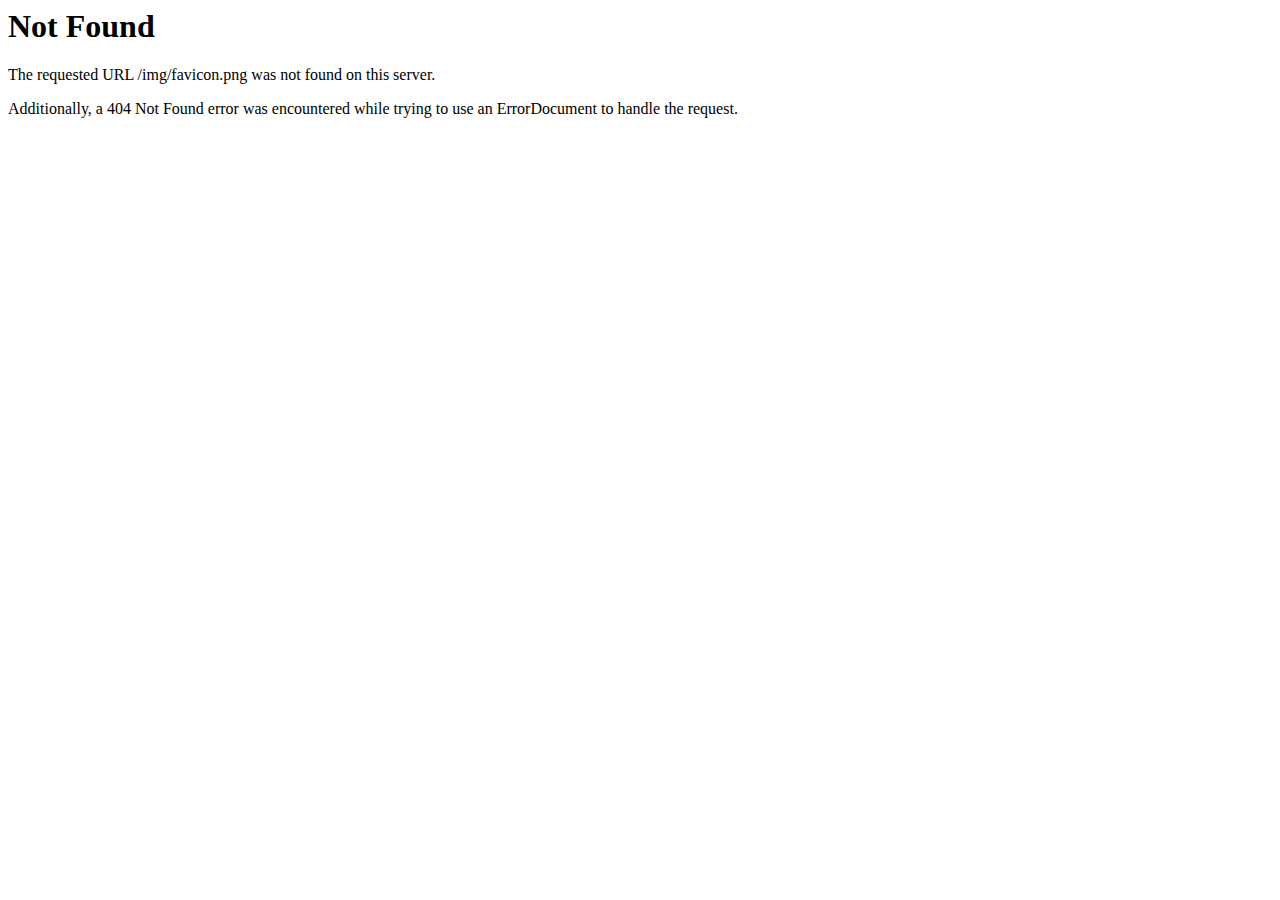
<file: img/favicon.html>
<!DOCTYPE HTML PUBLIC "-//IETF//DTD HTML 2.0//EN">
<html><head>
<title>404 Not Found</title>
</head><body>
<h1>Not Found</h1>
<p>The requested URL /img/favicon.png was not found on this server.</p>
<p>Additionally, a 404 Not Found
error was encountered while trying to use an ErrorDocument to handle the request.</p>
</body></html>
</file>
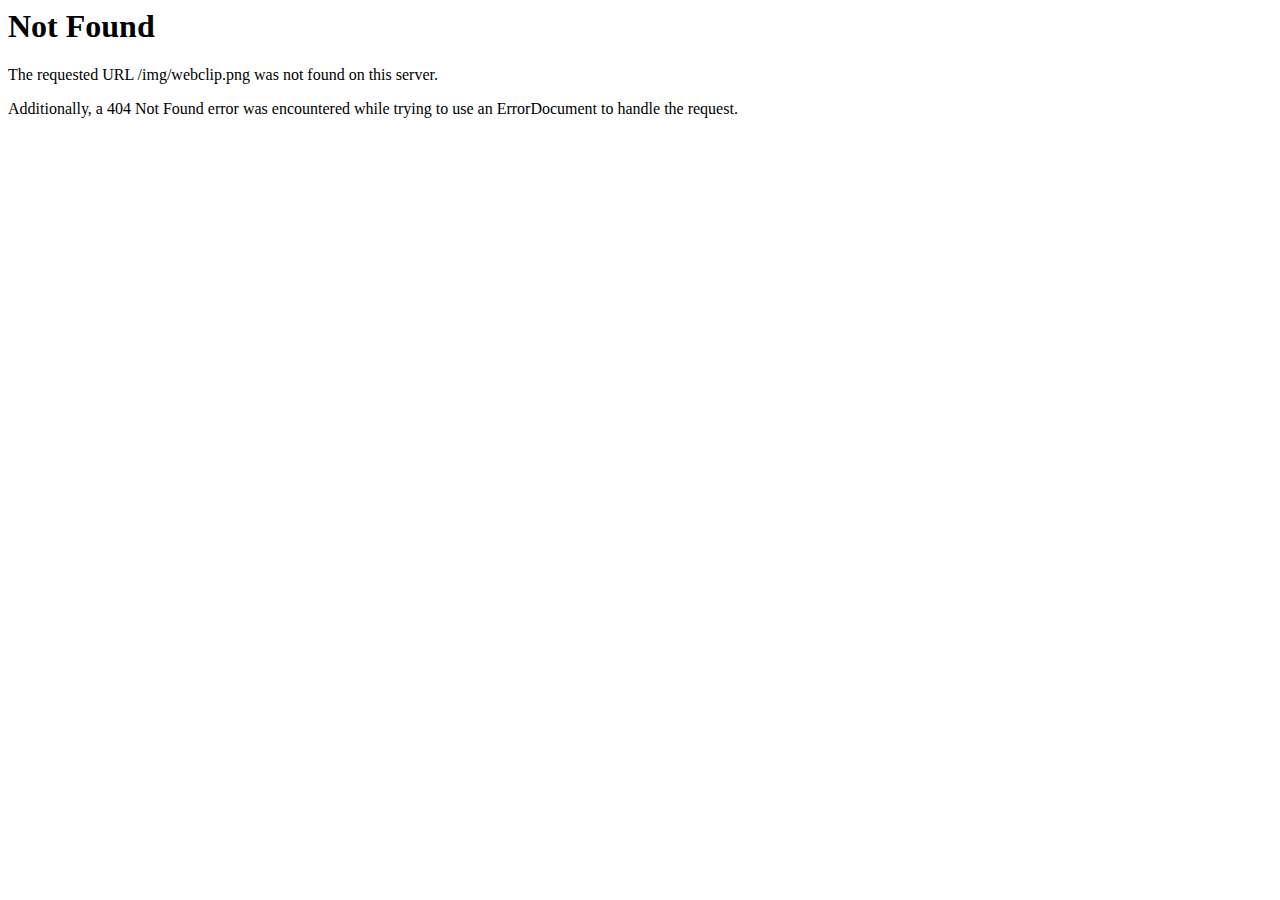
<file: img/webclip.html>
<!DOCTYPE HTML PUBLIC "-//IETF//DTD HTML 2.0//EN">
<html><head>
<title>404 Not Found</title>
</head><body>
<h1>Not Found</h1>
<p>The requested URL /img/webclip.png was not found on this server.</p>
<p>Additionally, a 404 Not Found
error was encountered while trying to use an ErrorDocument to handle the request.</p>
</body></html>
</file>
